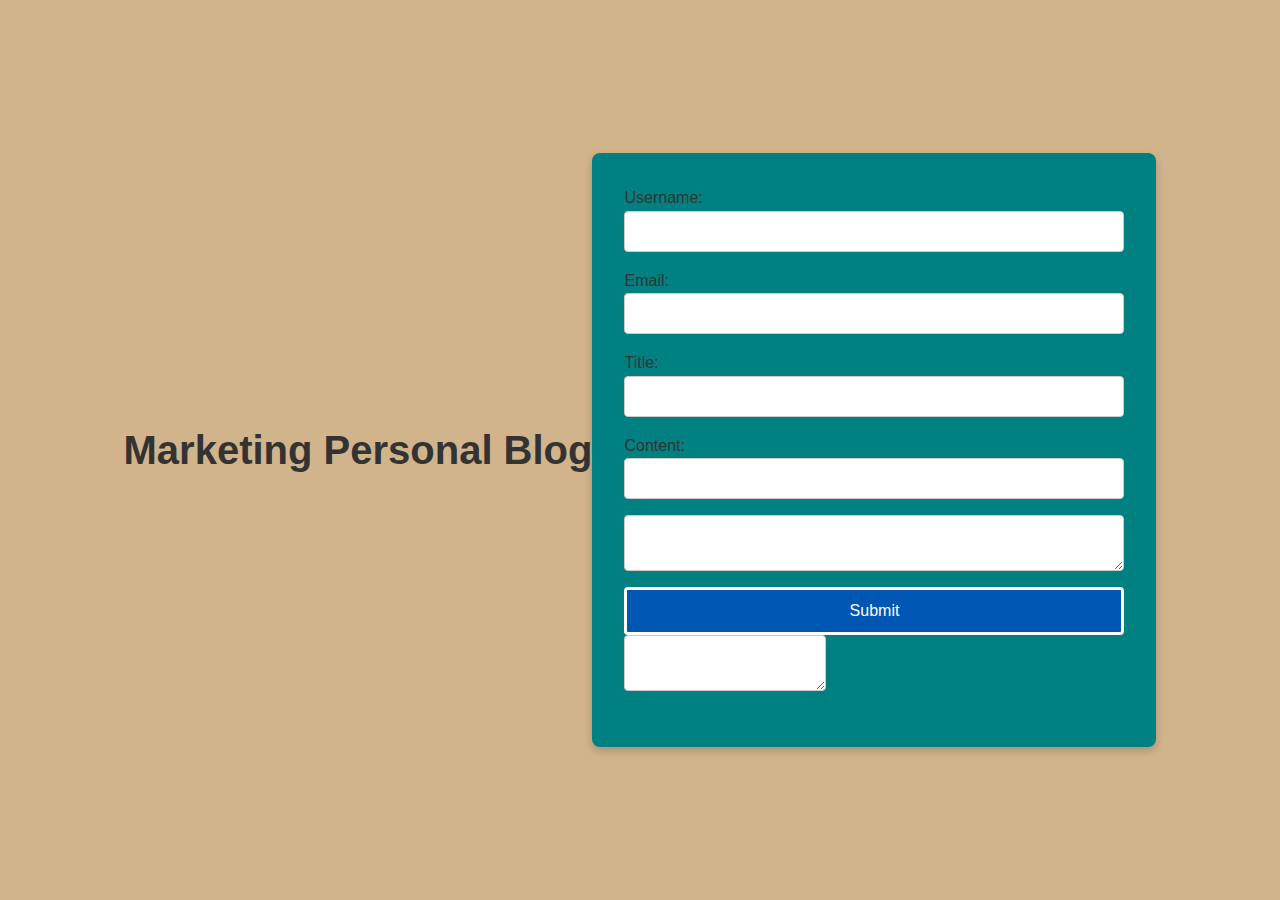
<file: index.html>
<!DOCTYPE html>
<html lang="en">
<head>
    <meta charset="UTF-8">
    <meta name="viewport" content="width=device-width, initial-scale=1.0">
    <title>My Blog</title>
    <link rel="stylesheet" href="./Assets/css/style.css"> 
    <link rel="stylesheet" href="./Assets/css/form.css">
</head>
<body>
    <h1>Marketing Personal Blog</h1>
<div class="form-container">
    <form id="blogForm">
        <label for="username">Username:</label>
        <input type="text" id="username" required>
        <label for="email">Email:</label>
        <input type="text" id="email" required>
        <label for="title">Title:</label>
        <input type="text" id="title" required>
        <label for="content">Content:</label>
        <input type="text" id="content" required>
        <textarea id="content" required></textarea>
        <button type ="submit">Submit</button>
    </form>
    <textarea id="blogContent" required></textarea>

    <p id="successMessage" style="display:none;">

    </p>

</body>
<script src="./Assets/js/logic.js"></script>
<script src="./Assets/js/form.js"></script>
</html>
</file>
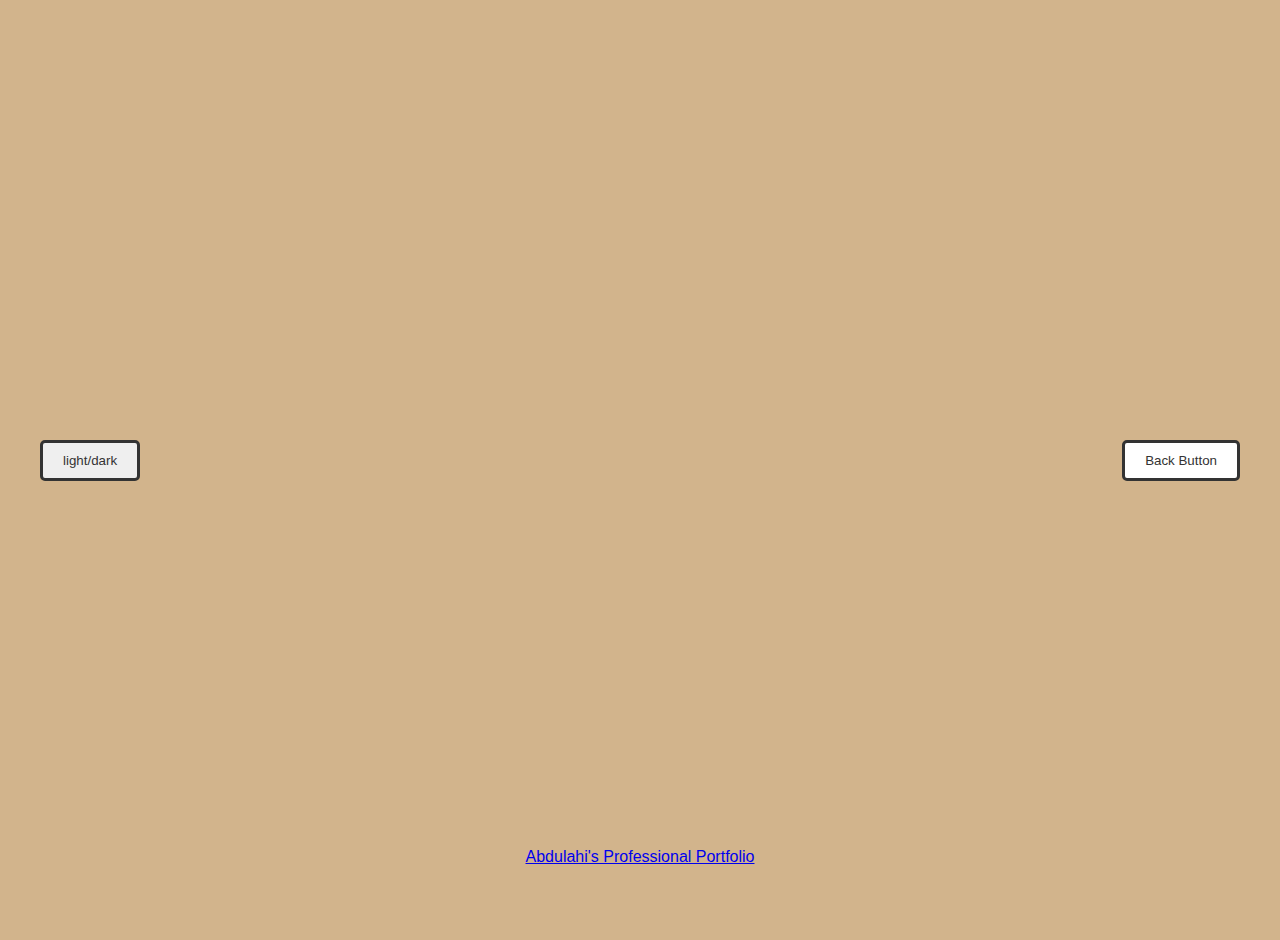
<file: blog.html>
<!DOCTYPE html>
<html lang="en">
<head>
    <meta charset="UTF-8">
    <meta name="viewport" content="width=device-width, initial-scale=1.0">
    <title>posts</title>
    <link rel="stylesheet" href="./Assets/css/style.css">
    <link rel="stylesheet" href="./Assets/css/blog.css">
</head>
<body>
    <header>
        <button id="toggleTheme">light/dark</button>
        <button id="backButton">Back Button</button>
        <!-- Add the button to display posts -->
    </header>
    <main id="postsContainer"></main>
    <footer>
        <a href="https://a293moha.github.io/Abdulahi-Mohamed-Professional-Portfolio/">Abdulahi's Professional Portfolio</a>
    </footer>
    <script src="./Assets/js/logic.js"></script>
    <script src="./Assets/js/blog.js"></script>
</body>
</html>
</file>
<file: Assets/css/style.css>
h1 {
    font-size: 2.5rem;
    text-align: center;
    color: #333
}

.form-container { 
    background-color: teal;
    box-shadow: 0 4px 8px rgba(0, 0, 0, 0.2);
    padding: 2rem;
    border-radius: 8px;
    width: 100%;
    max-width: 500px;  
}
.form-container form {
    display: flex;
    flex-direction: column;
}
input[type="text"],
input[type="email"],
textarea {
    padding: 0.75rem;
    margin-bottom: 1rem;
    border: 1px solid #ccc;
    border-radius: 4px;
}

body {
    font-family: Arial, Helvetica, sans-serif;
    line-height: 1.6;
    margin: 0;
    padding: 0;
    background-color: tan;
    color: #333;
    display: flex;
    justify-content: center;
    align-items: center;
    min-height: 100vh;
}

header {
    display: flex;
    justify-content: space-between;
    align-items: center;
    margin-bottom: 20px;
}

button#light/dark {
    padding: 10px 20px;
    background-color: #333;
    color: #333;
    border: solid;
    border-radius: 5px;
}

button#backButton {
    padding: 10px 20px;
    background-color: white;
    color: #333;
    border: solid;
    border-radius: 5px;
}
button[type="submit"] {
    background-color: #0056b3;
    color: white;
    padding: 0.75rem;
    border: solid;
    cursor: pointer;
    border-radius: 4px;
    font-size: 1rem;
    transition: ease;
}

footer {
    margin-bottom: 20px;
    color: #fff;
}

.dark-theme {
    background-color: #333;
    color: #fff;
}

.dark-theme buttonlightDark {
    background-color: black;
    color: #fff;
}

button:hover {
    opacity: 0.8;
}

button {
    padding: 10px 20px;
    color: #333;
    border: solid;
    border-radius: 5px;
    cursor: pointer;
    transition: background-color 0.3s ease;
}
</file>
<file: Assets/css/form.css>
/* strictly for the form */
</file>
<file: Assets/css/blog.css>
body {
    font-family: Arial, Helvetica, sans-serif;
    color: wheat;
    background-color: tan;
    padding: 20px;
}

header {
    position: relative;
    width: 100%;
    display: flex;
    justify-content: space-between;
    padding: 10px 20px; 
}


footer {
    position: absolute;
    width: 100%;
    bottom: 0;
    display: flex;
    justify-content: center;
    padding: 10px 0; 
    background-color: transparent; 
}

.post {
    flex: 0 1 calc(33.333% - 20px); 
    display: flex;
    flex-direction: column;
    align-items: flex-start; 
    background-color: #fff; 
    border: 1px solid #ddd;
    padding: 20px;
    border-radius: 5px;
    box-shadow: 0 2px 5px rgba(0,0,0,0.2);

}

.post article {
    margin-bottom: 1rem;
}

.post header h2 {
    margin: 0;
    color: #333;
}

.post-content {
    color: #333;
}

.post-footer {
    font-style: italic;
    color: #666;
    text-align: right;
}

#postsContainer {
    display: flex;
    flex-wrap: wrap;
    gap: 20px; 
    justify-content: center;
}

@media (max-width: 768px) {
    .post {
        flex: 0 1 calc(50% - 20px); 
    }
}

@media (max-width: 480px) {
    .post {
        flex: 0 1 100%; 
    }
}

.navbar {
    display: flex;
    justify-content: space-between;
    align-items: center; 
    width: 100%; 
    box-sizing: border-box; 
}
</file>
